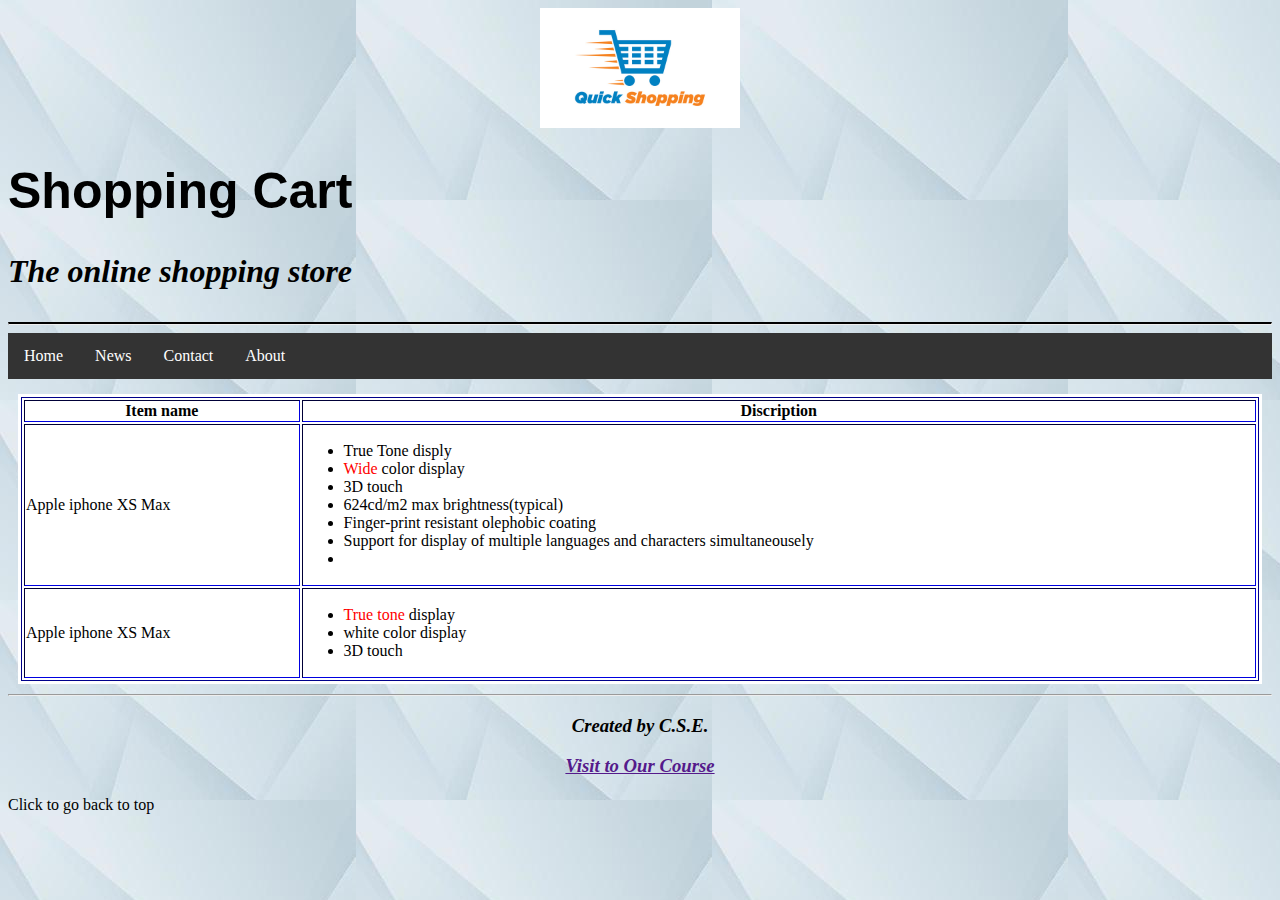
<file: src/index.html>
<!DOCTYPE html>
<html>

<head>
	<!--(a)-->
	<title> My Shopping Cart </title>
	<link rel="stylesheet" href="styles/styles.css"> 
	
	
</head>

<body>
	<img src="images/cart2.jpg" width="200px" alt="shoppig cart image" title="shoppig cart image" class="logo" id="top">
	
	<!--(c)-->
	<h1>Shopping Cart</h1>
	<h3 id="header">The online shopping store</h3>
	
	<!--(d)-->
	<hr id="line">
	
	<!--(e)-->
	<ul class="menu">
		<li class="menu"><a href="#">Home </a></li>
		<li class="menu"><a href="news.html">News</a></li>
		<li class="menu"><a href="register.html">Contact</a></li>
		<li class="menu"><a href="about.php">About</a></li>
	
	</ul>
	
	<!--(f)-->
	<div class="productData">
	<table border="1" width="100%" 
		style="border-style:groove; border-color:DarkBlue;">
		<tr>
		<th class="col1">Item name</th>
		<th class="col2">Discription</th>
		</tr>
		
		<tr>
		<td>Apple iphone XS Max</td>
		<td>
			<ul>
			<li>True Tone disply</li>
			<li><font color="red">Wide</font> color display</li>
			<li>3D touch</li>
			<li>624cd/m2 max brightness(typical)</li>
			<li>Finger-print resistant olephobic coating</li>
			<li>Support for display of multiple languages and characters simultaneousely</li>
			<li></li>
			</ul>
		</td>
		</tr>
		
		<tr>
		<td>Apple iphone XS Max</td>
		<td>
			<ul>
			<li><font color="red">True tone</font> display</li>
			<li>white color display</li>
			<li>3D touch</li>
			</ul>
		</td>
		</tr>
		
	</table>
	</div>
	
	<hr>
	
	<center>
	<footer> 
		<h3 style="font-weight:bold; font-style:italic;">Created by C.S.E.</p>
		<a href="">Visit to Our Course</a>
	
	</footer>
	</center>
	
<p href="#top"> Click to go back to top </p>
	
</body>

</html>


<!--True Tone disply
Wide color display
3DTouth
624cd/m2 max brightness(typical)
Finger-print resistant olephobic coating
Support for display of multiple languages and characters simultaneousely
Apple Ipone XS Max	
True Tone disply
Wide color display
3DTouth
624cd/m2 max brightness(typical)
Finger-print resistant olephobic coating
Support for display of multiple languages and characters simultaneousely
Apple Ipone XS Max	
True Tone disply
Wide color display
3DTouth
624cd/m2 max brightness(typical)
Finger-print resistant olephobic coating
Support for display of multiple languages and characters simultaneousely -->
</file>
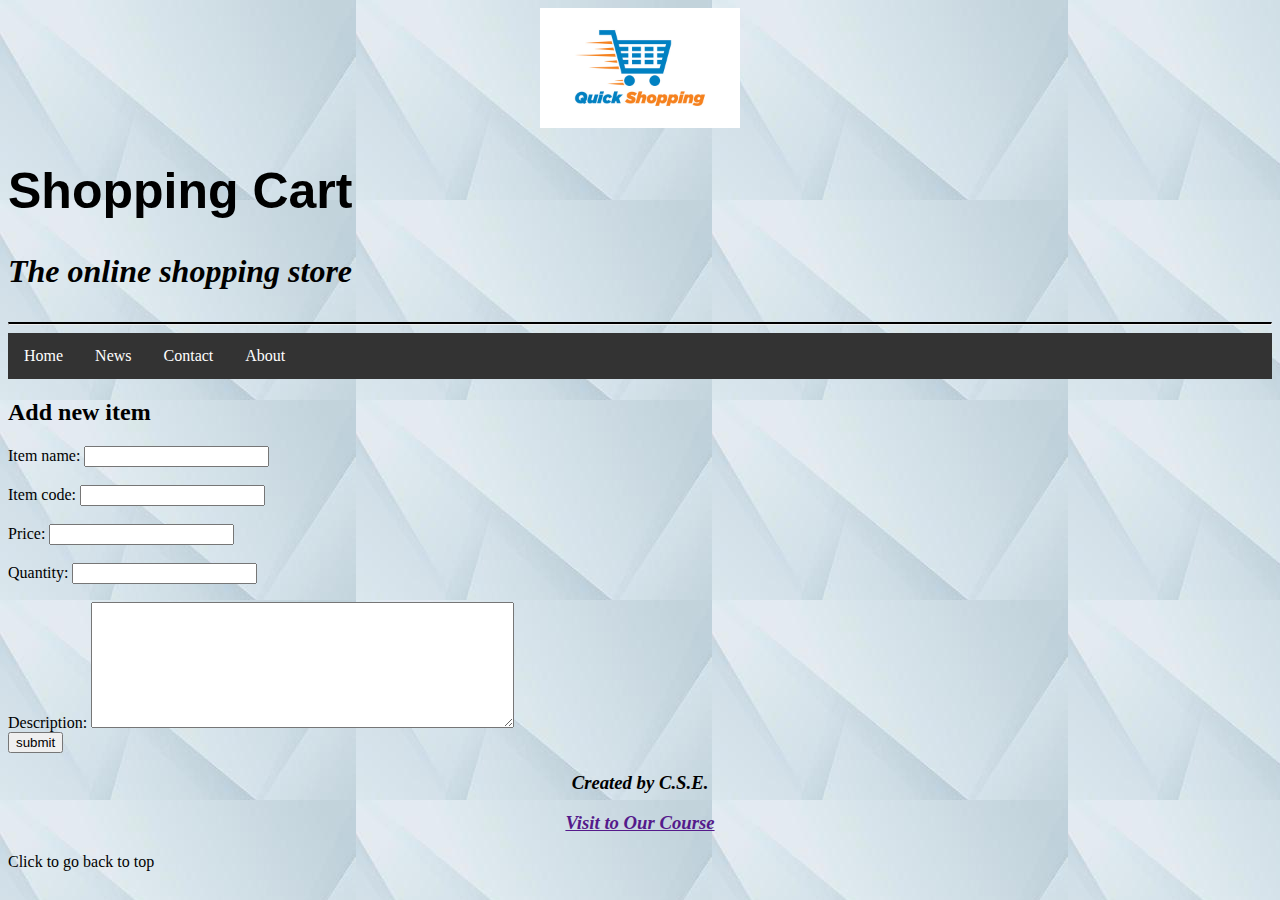
<file: src/addItems.html>
<!DOCTYPE html>
<html>

<head>
	<!--(a)-->
	<title> My Shopping Cart </title>
	<link rel="stylesheet" href="styles/styles.css"> 
	
	
</head>

<body>
	<img src="images/cart2.jpg" width="200px" alt="shoppig cart image" title="shoppig cart image" class="logo" id="top">
	
	<!--(c)-->
	<h1>Shopping Cart</h1>
	<h3 id="header">The online shopping store</h3>
	
	<!--(d)-->
	<hr id="line">
	
	<!--(e)-->
	<ul class="menu">
		<li class="menu"><a href="#">Home </a></li>
		<li class="menu"><a href="news.html">News</a></li>
		<li class="menu"><a href="register.html">Contact</a></li>
		<li class="menu"><a href="about.php">About</a></li>
	
	</ul>

    <h2>Add new item</h2>
    <form action="" method="">
        Item name:
        <input type="text" name="field1"><br><br>

        Item code:
        <input type="text" name="field2"><br><br>

        Price:
        <input type="text" name="field3"><br><br>

        Quantity:
        <input type="text" name="field4"><br><br>

        Description:
        <textarea name="field5" cols="50" rows="8"></textarea><br>

        <input type="submit" id="submitBtn" value="submit">


    </form>
	<center>
	<footer> 
		<h3 style="font-weight:bold; font-style:italic;">Created by C.S.E.</p>
		<a href="">Visit to Our Course</a>
	
	</footer>
	</center>
	
<p href="#top"> Click to go back to top </p>
	
</body>

</html>
</file>
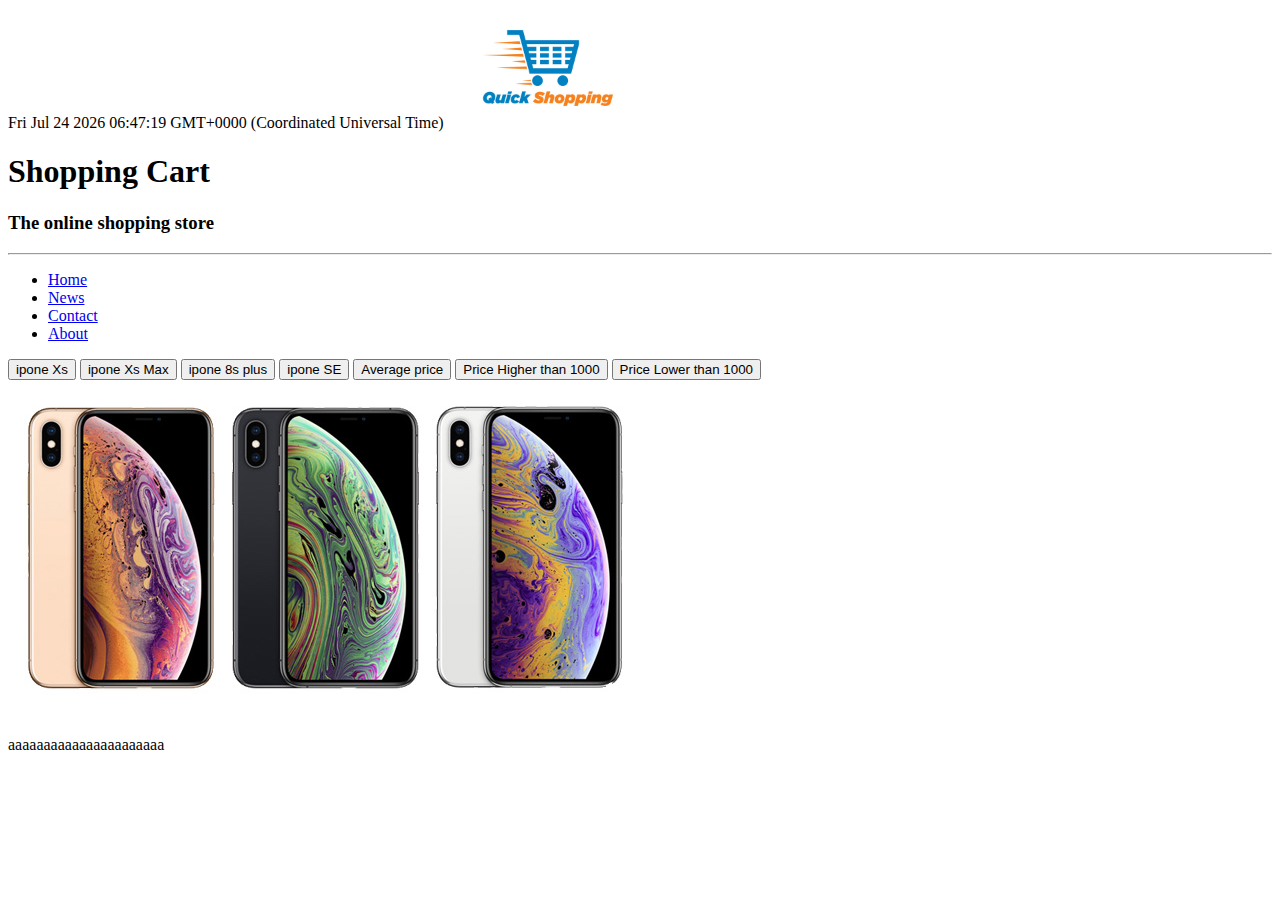
<file: src/news.html>
<!DOCTYPE html>
<html>

<head>
	<!--(a)-->
	<title> My Shopping Cart </title>
	
	<script src="js/myScript.js"></script>
	
	
	<script>
		document.write(Date());
	</script>
	
</head>

<body>
	<img src="images/cart2.jpg" width="200px" alt="shoppig cart image" title="shoppig cart image" class="logo" id="top">
	
	<!--(c)-->
	<h1>Shopping Cart</h1>
	<h3 id="header">The online shopping store</h3>
	
	<!--(d)-->
	<hr id="line">
	
	<!--(e)-->
	<ul class="menu">
		<li class="menu"><a href="index.html">Home </a></li>
		<li class="menu"><a href="https://www.youtube.com/">News</a></li>
		<li class="menu"><a href="register.html">Contact</a></li>
		<li class="menu"><a href="https://www.youtube.com/">About</a></li>
	</ul>
	
	<button id="btn1" onclick="loadData('btn1')">ipone Xs</button>
	<button id="btn2" onclick="loadData('btn2')">ipone Xs Max</button>
	<button id="btn3" onclick="loadData('btn3')">ipone 8s plus</button>
	<button id="btn4" onclick="loadData('btn4')">ipone SE</button>
	<button id="btn5" onclick="priceForLoop()">Average price</button>
	<button id="btn6" onclick="priceHigher()">Price Higher than 1000</button>
	<button id="btn6" onclick="priceLower()">Price Lower than 1000</button>
	
	<br><br>
	<img src="images/iPone Xs.jpg" id="img1">
	
	<br><br>
	<p id="para1">aaaaaaaaaaaaaaaaaaaaaa</p>
	
	<!--(f)-->
	
	
</body>

</html>
</file>
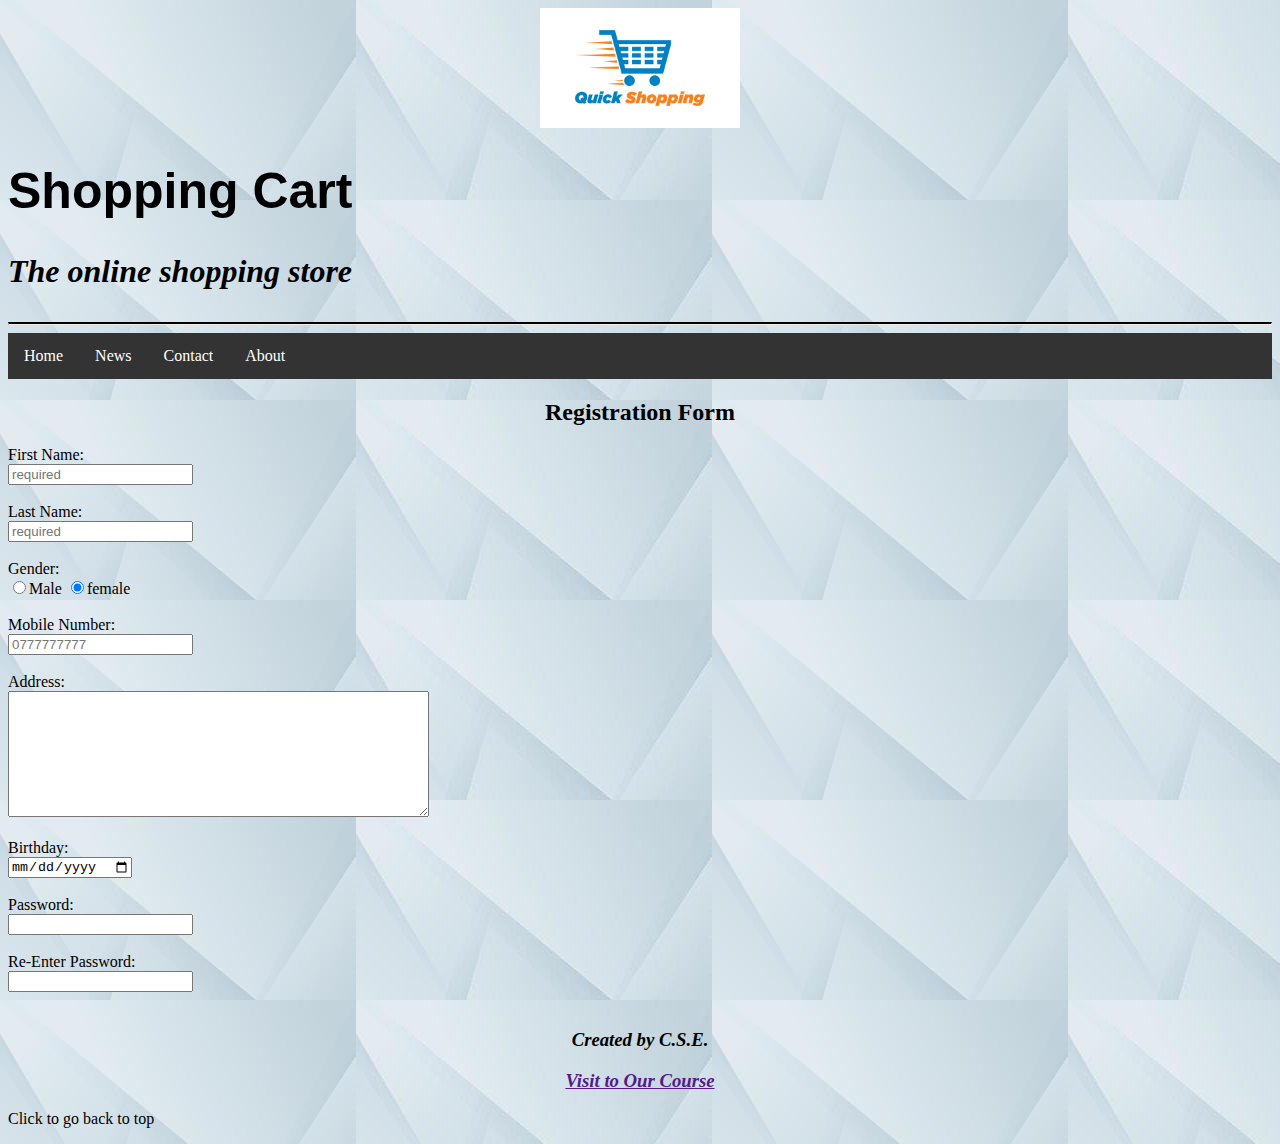
<file: src/register.html>
<!DOCTYPE html>
<html>

<head>
	<!--(a)-->
	<title>Registration Form</title>
	<link rel="stylesheet" href="styles/styles.css"> 
	
	
</head>

<body>
	<img src="images/cart2.jpg" width="200px" alt="shoppig cart image" title="shoppig cart image" class="logo" id="top">
	
	<!--(c)-->
	<h1>Shopping Cart</h1>
	<h3 id="header">The online shopping store</h3>
	
	<!--(d)-->
	<hr id="line">
	
	<!--(e)-->
	<ul class="menu">
		<li class="menu"><a href="index.html">Home </a></li>
		<li class="menu"><a href="news.html">News</a></li>
		<li class="menu"><a href="register.html">Contact</a></li>
		<li class="menu"><a href="https://www.youtube.com/">About</a></li>
	</ul>
	
	<!--(f)-->
	<center>
	<h2>Registration Form</h2>
	</center>
	<form>
		First Name:<br/>
		<input type="tex" name="firstname" placeholder="required" ><br/><br/>
		
		Last Name:<br/>
		<input type="tex" name="laststname" placeholder="required" ><br/><br/>
		
		Gender:<br/>
		<input type="radio" value="Male" name="gender">Male
		<input type="radio" value="Female" name="gender" checked>female<br/><br/>
		
		Mobile Number:<br/>
		<input type="phone" name="mobile" placeholder="0777777777" pattern ="[a-z0-9._%+-]+@[a-z0-9.-]+\.[a-z]{2,3}" required><br/><br/>
		
		Address:<br/>
		<textarea name="address" rows="8" cols="50" required></textarea><br/><br/>
		
		Birthday:<br/>
		<input type="date" name="day" required><br/><br/>
		
		Password:<br/>
		<input type="password" id="pwd" pattern="(?=.+\d) (?=.+[a-z]) (?.+[A-Z]) . {5,10}" required><br/><br/>
		
		Re-Enter Password:<br/>
		<input type="password" id="cnfrmpwd"required><br/><br/>
		
	</form>
	
	<center>
	<footer> 
		<h3 style="font-weight:bold; font-style:italic;">Created by C.S.E.</p>
		<a href="">Visit to Our Course</a>
	</footer>
	
	</center>
	
<p href="#top"> Click to go back to top </p>
	
</body>

</html>


<!--True Tone disply
Wide color display
3DTouth
624cd/m2 max brightness(typical)
Finger-print resistant olephobic coating
Support for display of multiple languages and characters simultaneousely
Apple Ipone XS Max	
True Tone disply
Wide color display
3DTouth
624cd/m2 max brightness(typical)
Finger-print resistant olephobic coating
Support for display of multiple languages and characters simultaneousely
Apple Ipone XS Max	
True Tone disply
Wide color display
3DTouth
624cd/m2 max brightness(typical)
Finger-print resistant olephobic coating
Support for display of multiple languages and characters simultaneousely -->
</file>
<file: src/styles/styles.css>
body{
	background-image:url("../images/back2.jpg");
}

.logo{
	 
	display:block;
	margin-left:auto;
	margin-right:auto;
}

h1{
	font-family:Sans-serif;
	font-size:50px;
}

#header{
	font-weight:bold;
	font-style:italic;
	font-size:32px;
}

hr#line{
	border-top:2px solid black;
	
}

ul.menu{
	list-style-type:none;
	margin:0;
	padding:0;
	overflow:hidden;
	background-color: #333;
}

li.menu {
  float: left;
}

li a {
  display: block;
  color: white;
  text-align: center;
  padding: 14px 16px;
  text-decoration: none;
}

li a:hover {
  background-color: #111;
}

.productData{
	background-color:white;
	padding:3px;
}

.col1{
	text-align:center;
}

.col2{
	text-align:center;
}

div{
	margin-top:15px;
	margin-left:10px;
	margin-right:10px;
	margin-bottom:10px;
}
</file>
